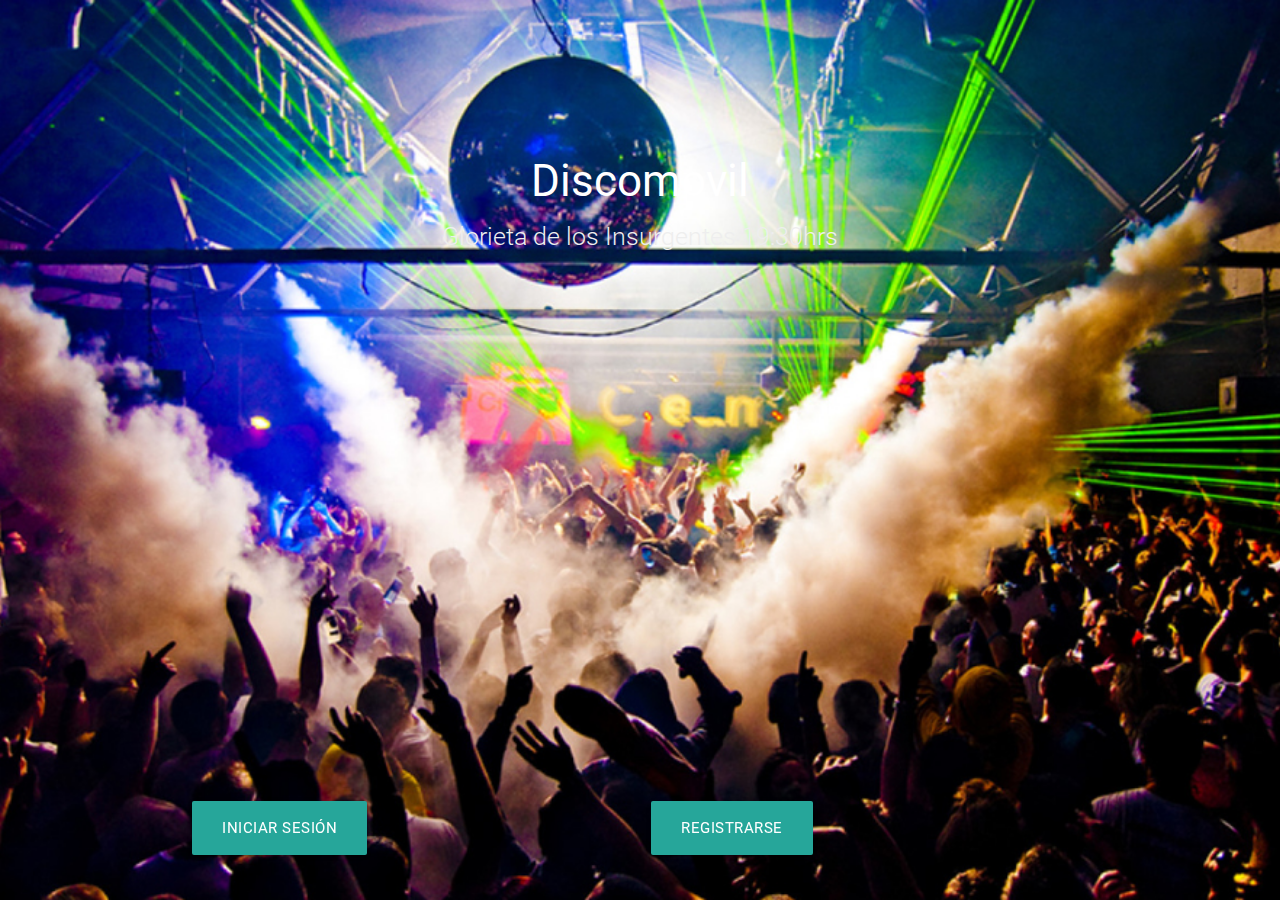
<file: views/slide.html>
<!DOCTYPE html>
<html>

<head>
    <!--Import Google Icon Font-->
    <link href="http://fonts.googleapis.com/icon?family=Material+Icons" rel="stylesheet">
    <!--Import materialize.css-->
    <link type="text/css" rel="stylesheet" href="../css/materialize.min.css" media="screen,projection" />
    <link rel="stylesheet" href="../css/slide.css">
    <meta charset="UTF-8">
    <!--Let browser know website is optimized for mobile-->
    <meta name="viewport" content="width=device-width, initial-scale=1.0">
    <meta http-equiv="X-UA-Compatible" content="ie=edge">
    <title>slide</title>
</head>

<body>

  <div class="slider fullscreen">
  <ul class="slides">
    <li>
      <img src="../assets/img/1.jpg">
      <div class="caption center-align">
        <h3>Discomovil</h3>
        <h5 class="light grey-text text-lighten-3">Glorieta de los Insurgentes 19:30hrs</h5>
      </div>
    </li>
    <li>
      <img src="../assets/img/2.jpg">
      <div class="caption left-align">
        <h3>El lago de los Cisnes </h3>
        <h5 class="light grey-text text-lighten-3">Centro Cultural l 18:00hrs</h5>
      </div>
    </li>
    <li>
      <img src="../assets/img/3.jpg">
      <div class="caption right-align">
        <h3>Cultura y tradición</h3>
        <h5 class="light grey-text text-lighten-3">Centro Coyoacan 12:00hrs</h5>
      </div>
    </li>
    <li>
      <img src="../assets/img/4.jpg">
      <div class="caption center-align">
        <h3>Motorhead</h3>
        <h5 class="light grey-text text-lighten-3">Auditorio Nacional 19:30hrs</h5>
      </div>
    </li>
    <li>
      <img src="../assets/img/5.jpg">
      <div class="caption center-align">
        <h3>Dj Tiesto</h3>
        <h5 class="light grey-text text-lighten-3">Desierto de los Leones 20:00hrs</h5>
      </div>
    </li>
    <li>
      <img src="../assets/img/6.jpg">
      <div class="caption center-align">
        <h3>Colecciones Carlos Monsivais</h3>
        <h5 class="light grey-text text-lighten-3">Bellas Artes 13:00hrs</h5>
      </div>
    </li>
    <li>
      <img src="../assets/img/7.jpg">
      <div class="caption center-align">
        <h3>Alebrijes</h3>
        <h5 class="light grey-text text-lighten-3">Ciudad Universitaria 12:00hrs</h5>
      </div>
    </li>
    <li>
      <img src="../assets/img/8.jpg">
      <div class="caption center-align">
        <h3>Edvard Munch en los muros</h3>
        <h5 class="light grey-text text-lighten-3">Hamburgo 15:00hrs</h5>
      </div>
    </li>
    <li>
      <img src="../assets/img/9.jpg">
      <div class="caption center-align">
        <h3>Popotillo</h3>
        <h5 class="light grey-text text-lighten-3">Centro Cultural l 16:00hrs</h5>
      </div>
    </li>
  </ul>
</div>


<section class="container">
  <div class="btns-home row">
    <div class="col s6">
      <a class="waves-effect  btn-large btn-home" href="../views/incioSesion.html">Iniciar Sesión</a>
    </div>
    <div class="col s6">
      <a href="views/datosPhone.html" class="waves-effect  btn-large btn-home btn-singup"  href="../views/resgitroUsuario.html">Registrarse</a>
    </div>
  </div>
    
</section>

    <!--Import jQuery before materialize.js-->
    <script type="text/javascript" src="https://code.jquery.com/jquery-2.1.1.min.js"></script>
    <script type="text/javascript" src="../js/materialize.min.js"></script>
    <script type="text/javascript" src="../js/slide.js"></script>
</body>

</html>
</file>
<file: css/slide.css>
.btns-home a {
	z-index: 2;
	position: fixed;
	bottom: 5vh;
}
</file>
